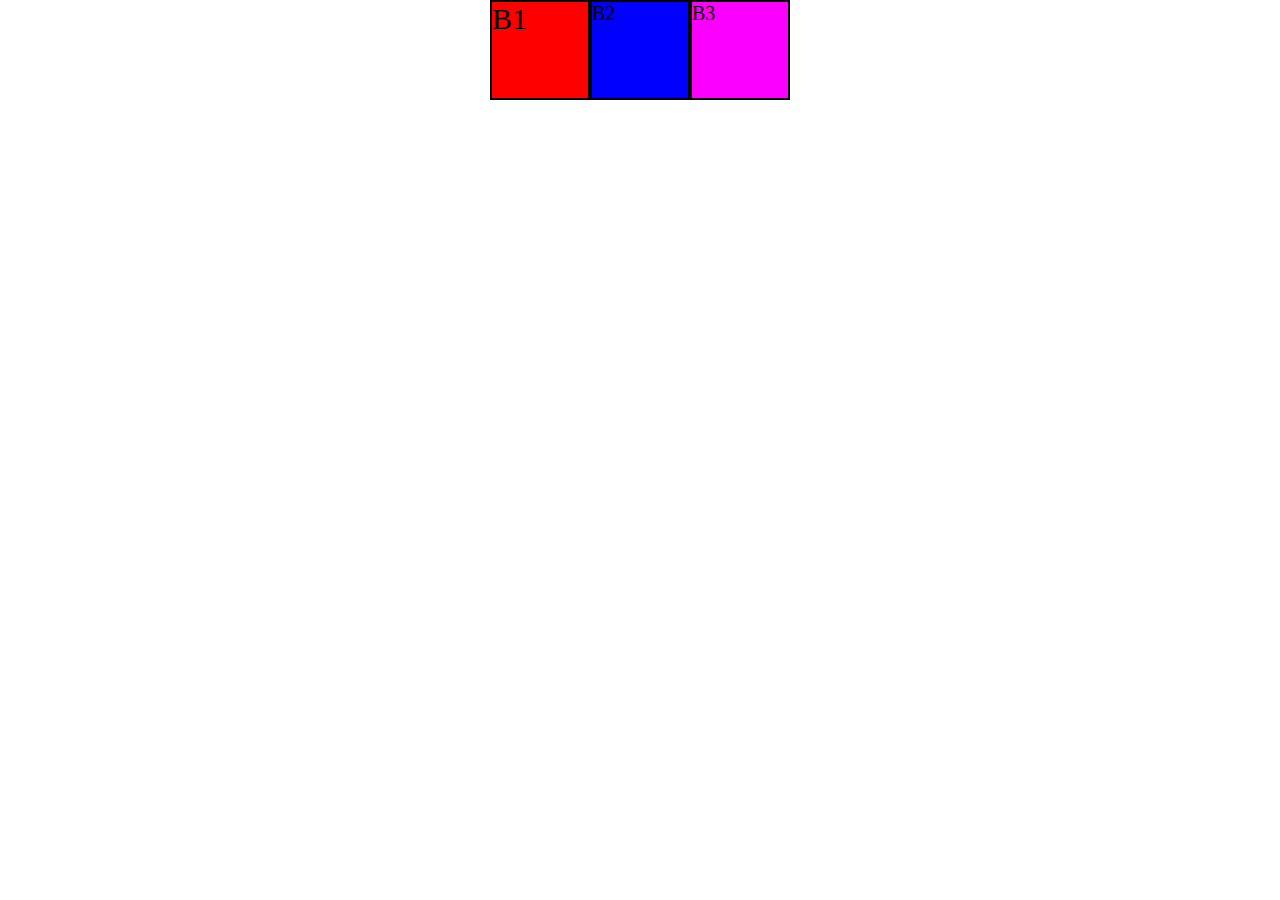
<file: Lesson3_ContentModel/index.html>
<!DOCTYPE html>
<html lang="en">
  <head>
    <meta charset="UTF-8" />
    <meta name="viewport" content="width=device-width, initial-scale=1.0" />
    <title>Lesson 3</title>
    <link rel="stylesheet" href="style.css" />
  </head>
  <body>
    <div class="parent">
      <div class="box1">B1</div>
      <div class="box2">B2</div>
      <div class="box3">B3</div>
    </div>
  </body>
</html>
</file>
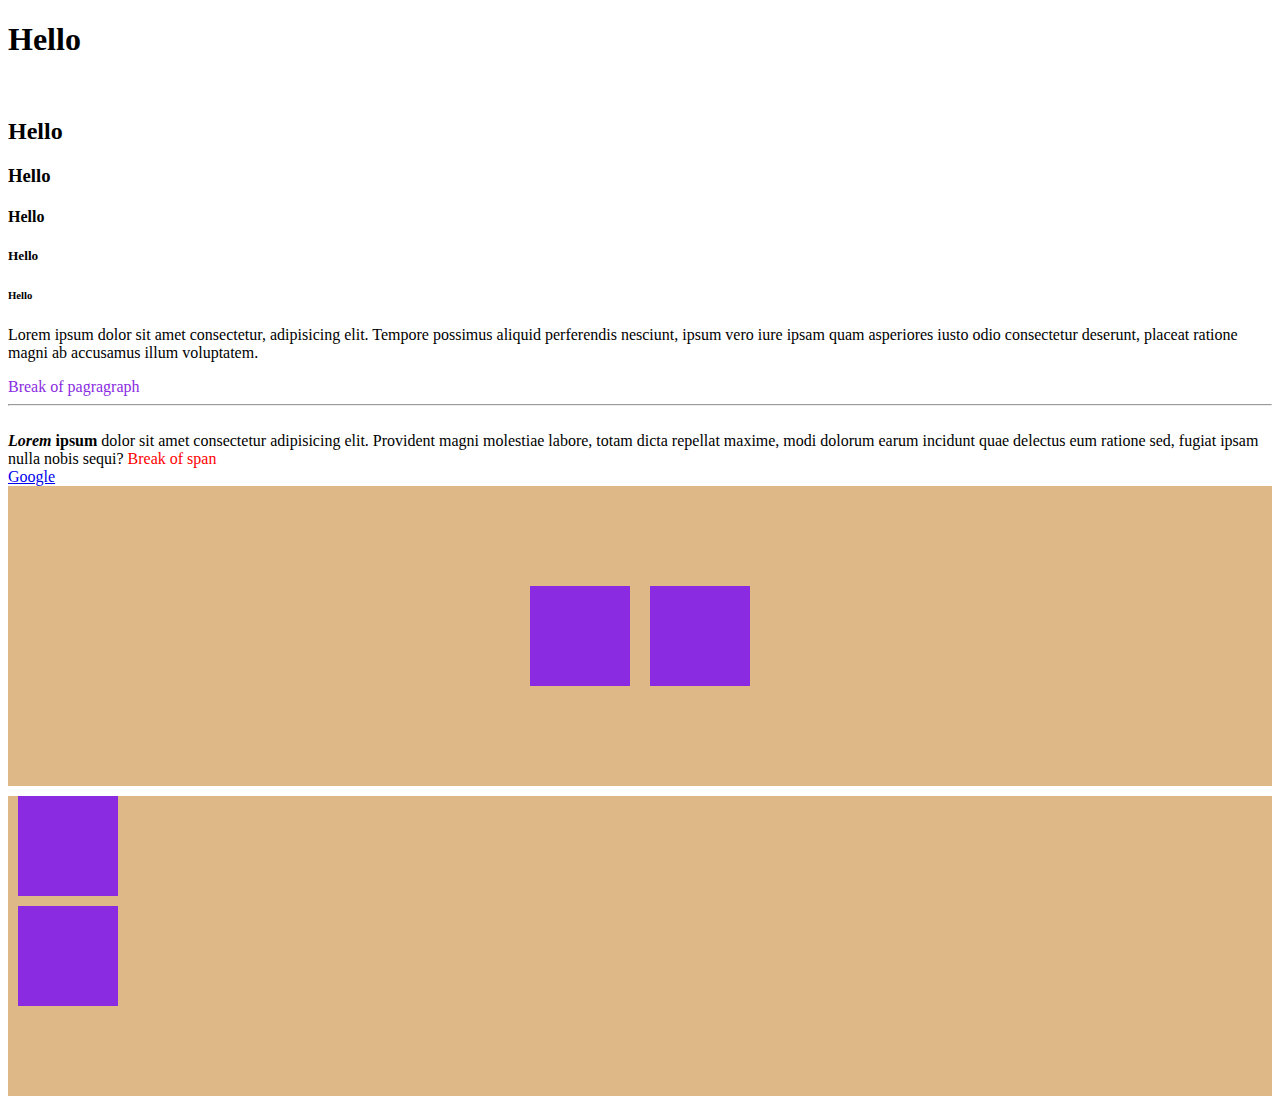
<file: Lesson1_GettingStarted/bai1.html>
<!-- comment -->
<!-- 
    HTML: HyperText Markup Language
    -> Html is not a programming language.
    
    Alt + L + O
    đơn vị code html: thẻ/tag
    <nametag attribute(Optinal)> content(Optinal) </nametag>
    open tag: <nametag>
    close tag: </nametag>
    open = close
-->
<!-- Khai báo cái chuẩn mà mình lập trình cho trang web 
    - Chuẩn: HTML5, XML, XHTML, JSP...
-->
<!DOCTYPE html>
<html lang="en">
  <head>
    <meta charset="UTF-8" />
    <meta name="viewport" content="width=device-width, initial-scale=1.0" />
    <title>Bài 1</title>
  </head>
  <body>
    <!-- thẻ tiêu đề: h1, h2, h3... h6 -->
    <h1>Hello</h1>
    <br />
    <h2>Hello</h2>
    <h3>Hello</h3>
    <h4>Hello</h4>
    <h5>Hello</h5>
    <h6>Hello</h6>
    <!-- thẻ đoạn văn bản: p -->
    <p>
      Lorem ipsum dolor sit amet consectetur, adipisicing elit. Tempore possimus
      aliquid perferendis nesciunt, ipsum vero iure ipsam quam asperiores iusto
      odio consectetur deserunt, placeat ratione magni ab accusamus illum
      voluptatem.
    </p>
    <span style="color: blueviolet">Break of pagragraph</span>
    <hr />
    <br />
    <span
      ><i style="font-weight: bolder">Lorem</i> <strong>ipsum</strong> dolor sit
      amet consectetur adipisicing elit. Provident magni molestiae labore, totam
      dicta repellat maxime, modi dolorum earum incidunt quae delectus eum
      ratione sed, fugiat ipsam nulla nobis sequi?</span
    >
    <span style="color: red">Break of span</span>
    <br />
    <!-- link tag -->
    <a href="https://youtube.com">Google</a>
    <div style="width: 100%; height: 0.05px; background-color: red"></div>

    <div id="father" style="width: 100%; height: 300px; background-color: burlywood;">
        <div class="son"></div>
        <div class="son"></div>

    </div>
    <div id="mother" style="width: 100%; height: 300px; background-color: burlywood;">
        <div class="son"></div>
        <div class="son"></div>
    </div>
    <style>
        #father {
            display: flex;
            flex-direction: row;
            justify-content: center;
            align-items: center;
        }
    
        .son {
            width: 100px;
            height: 100px;
            background-color: blueviolet;
            margin: 10px;
        }
    </style>
  </body>
</html>
</file>
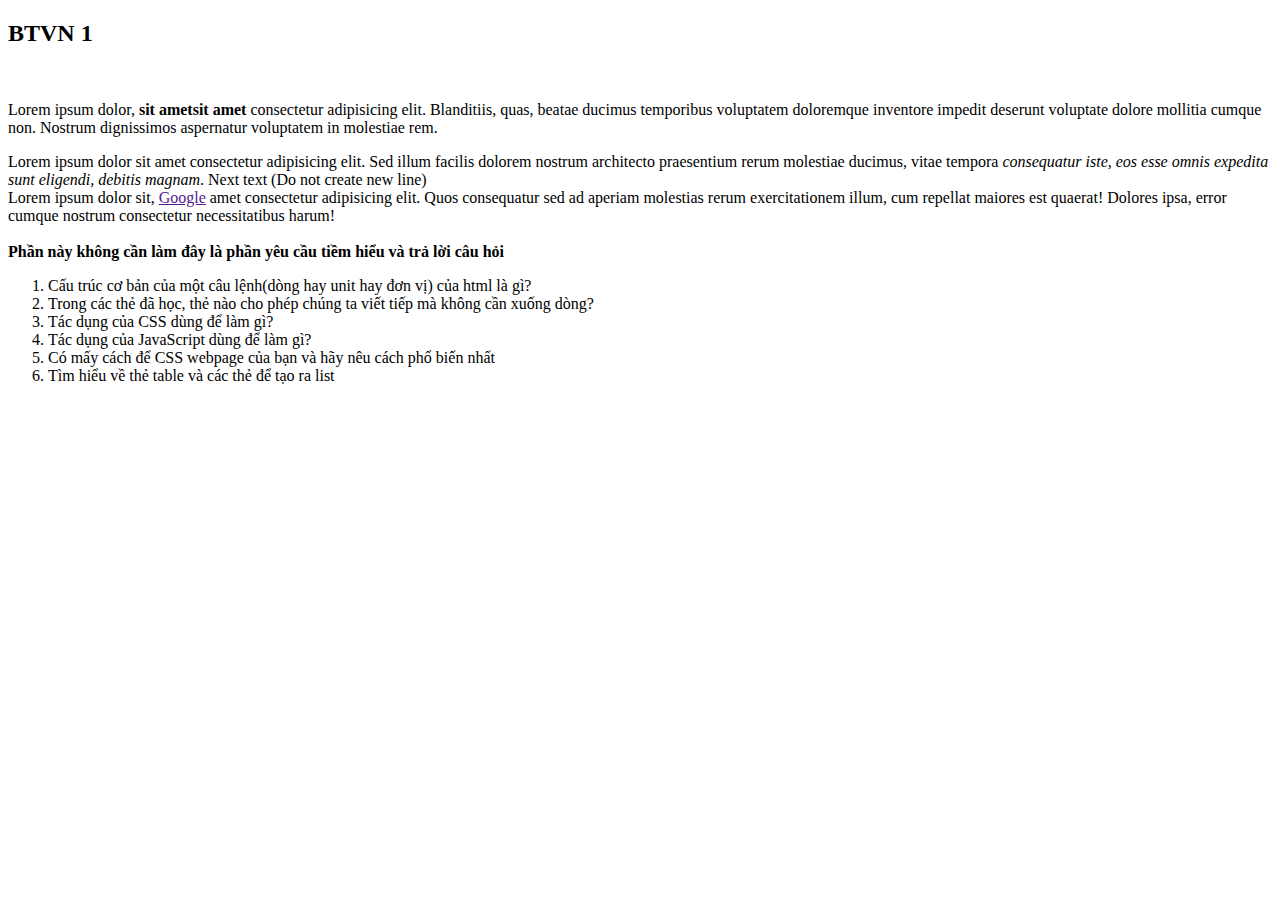
<file: Lesson1_GettingStarted/btvn1.html>
<!DOCTYPE html>
<html lang="en">
<head>
    <meta charset="UTF-8">
    <meta name="viewport" content="width=device-width, initial-scale=1.0">
    <title>BTVN 1</title>
</head>
<body>
    <h2>BTVN 1</h2>
    <br>
    <p>Lorem ipsum dolor, <strong>sit ametsit amet</strong> consectetur adipisicing elit. Blanditiis, quas, beatae ducimus temporibus voluptatem doloremque inventore impedit deserunt voluptate dolore mollitia cumque non. Nostrum dignissimos aspernatur voluptatem in molestiae rem.</p>
    <span>Lorem ipsum dolor sit amet consectetur adipisicing elit. Sed illum facilis dolorem nostrum architecto praesentium rerum molestiae ducimus, vitae tempora <i>consequatur iste, eos esse omnis expedita sunt eligendi, debitis magnam</i>.</span>
    <span>Next text (Do not create new line)</span>
    <br>
    <span>Lorem ipsum dolor sit, <a href="">Google</a> amet consectetur adipisicing elit. Quos consequatur sed ad aperiam molestias rerum exercitationem illum, cum repellat maiores est quaerat! Dolores ipsa, error cumque nostrum consectetur necessitatibus harum!</span>


    <br>
    <br>
    <label for="homework" style="font-weight: 600;">Phần này không cần làm đây là phần yêu cầu tiềm hiểu và trả lời câu hỏi</label>
    <ol style="">
        <li>Cấu trúc cơ bản của một câu lệnh(dòng hay unit hay đơn vị) của html là gì?</li>
        <li>Trong các thẻ đã học, thẻ nào cho phép chúng ta viết tiếp mà không cần xuống dòng?</li>
        <li>Tác dụng của CSS dùng để làm gì?</li>
        <li>Tác dụng của JavaScript dùng để làm gì?</li>
        <li>Có mấy cách để CSS webpage của bạn và hãy nêu cách phổ biến nhất</li>
        <li>Tìm hiểu về thẻ table và các thẻ để tạo ra list</li>
    </ol>
</body>
</html>
</file>
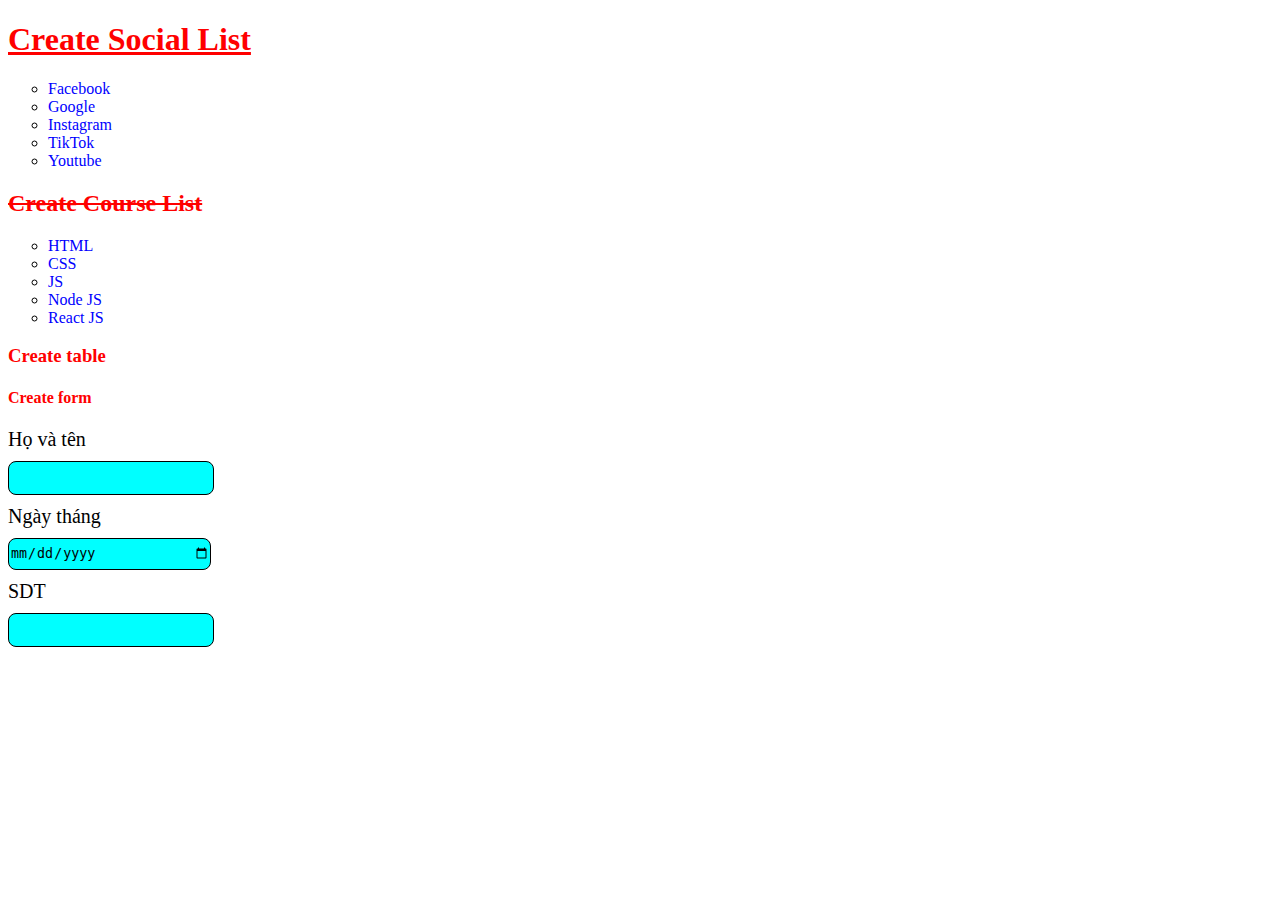
<file: Lesson2_AboutRemainTag/fixBT.html>
<!DOCTYPE html>
<html lang="en">
  <head>
    <meta charset="UTF-8" />
    <meta name="viewport" content="width=device-width, initial-scale=1.0" />
    <title>BTVN 1</title>
    <style>
        .title {
            color: red;
        }
        .social-title {
            text-decoration: underline;
        }
        .course-title {
            text-decoration: line-through;
        }

        a {
            text-decoration: none;
            color: blue;
        }

        li {
            list-style: circle;
        }
        form {
            display: flex;
            flex-direction: column;
            align-items: flex-start;
        }
        form input {
            background-color: aqua;
            border: 1px solid black;
            border-radius: 8px;
            width: 200px;
            height: 30px;
            margin-bottom: 10px;
        }
        form label {
            font-size: 20px;
            margin-bottom: 10px;
        }
    </style>
  </head>
  <body>
    <h1 class="title social-title">Create Social List</h1>
    <ul class="social-list">
      <li class="list1"><a href="">Facebook</a></li>
      <li class="list1"><a href="">Google</a></li>
      <li class="list1"><a href="">Instagram</a></li>
      <li class="list1"><a href="">TikTok</a></li>
      <li class="list1"><a href="">Youtube</a></li>
    </ul>
    <h2 class="title course-title">Create Course List</h2>
    <ul class="course-list">
        <li class="list2"><a href="">HTML</a></li>
        <li class="list2"><a href="">CSS</a></li>
        <li class="list2"><a href="">JS</a></li>
        <li class="list2"><a href="">Node JS</a></li>
        <li class="list2"><a href="">React JS</a></li>
    </ul>
    <h3 class="title">Create table</h3>

    <h4 class="title">Create form</h4>
    <form action="#">
        <label for="">Họ và tên</label>
        <input type="text" name="" id="">
        <label for="">Ngày tháng</label>
        <input type="date" name="" id="">
        <label for="">SDT</label>
        <input type="number" name="" id="">
    </form>
  </body>
</html>
</file>
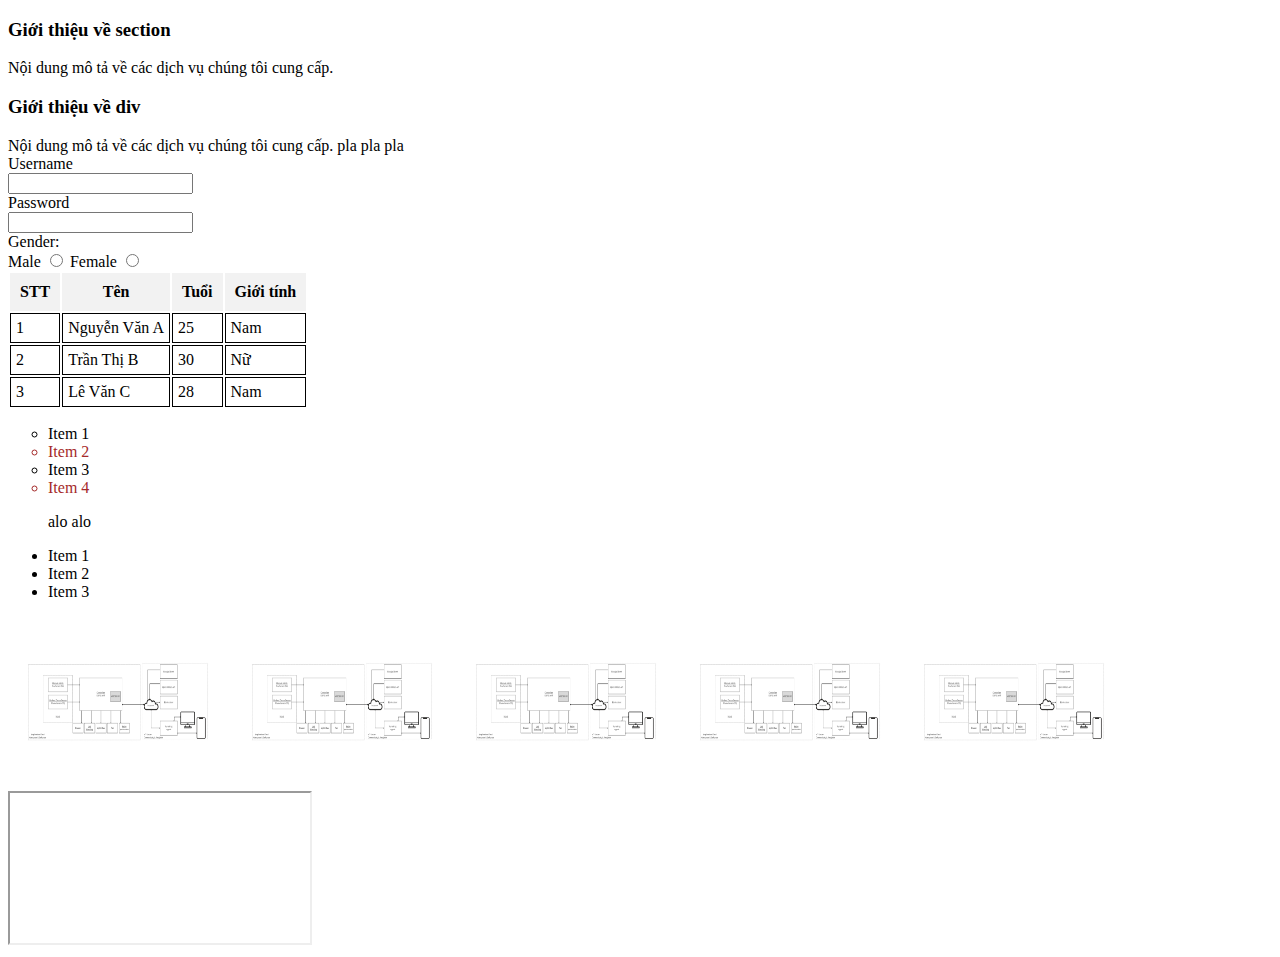
<file: Lesson2_AboutRemainTag/Lesson2.html>
<!DOCTYPE html>
<html lang="en">
  <head>
    <meta charset="UTF-8" />
    <meta name="viewport" content="width=device-width, initial-scale=1.0" />
    <title>Lesson 2</title>
    <link rel="stylesheet" href="style.css"/>
    <style>
        th {
            background-color: #f2f2f2;
            padding: 10px;
        }
        td {
            border: 1px solid black;
            padding: 5px;
        }

        
    </style>

  </head>
  <body>
    <section>
      <h3>Giới thiệu về section</h3>
      <p>Nội dung mô tả về các dịch vụ chúng tôi cung cấp.</p>
    </section>

    <div>
      <h3>Giới thiệu về div</h3>
      <p style="display: inline">
        Nội dung mô tả về các dịch vụ chúng tôi cung cấp.
      </p>
      <span style="display: inline">pla pla pla</span>
    </div>

    <!-- Form -->
    <form action="#">
        <label for="username">Username <br/></label>
        <input type="text" name="username" id="username"/>
        <br />
        <label for="password">Password <br/></label>
        <input type=password" name="password" id="password"/>
        <br>
        <label for="">Gender: </label>
        <br>
        <label for="male">Male</label>
        <input type="radio" id="male" name="gender">
        <label for="female">Female</label>
        <input type="radio" id="female" name="gender">

        <!-- type radio: dùng để trả về 1 giá trị duy nhất cho 1 biến
             type checkbox: dùng để trả về 1 mảng -->
        
    </form>

    <table>
        <thead>
            <tr>
                <th>STT</th>
                <th>Tên</th>
                <th>Tuổi</th>
                <th>Giới tính</th>
            </tr>
        </thead>
        <tbody>
            <tr>
                <td>1</td>
                <td>Nguyễn Văn A</td>
                <td>25</td>
                <td>Nam</td>
            </tr>
            <tr>
                <td>2</td>
                <td>Trần Thị B</td>
                <td>30</td>
                <td>Nữ</td>
            </tr>
            <tr>
                <td>3</td>
                <td>Lê Văn C</td>
                <td>28</td>
                <td>Nam</td>
            </tr>
        </tbody>
    </table>
    <!-- list -->
    <ul id="list1">
        <li class="li1">Item 1</li>
        <li class="li1">Item 2</li>
        <li class="li1">Item 3</li>
        <li class="li1">Item 4</li>
        <p>alo alo</p>
    </ul>
    
    <ul id="list2">
        <li class="li1">Item 1</li>
        <li class="li1">Item 2</li>
        <li class="li1">Item 3</li>
    </ul>

    <img src="Image/img1.jpg" alt="block diagram">
    <img src="Image/img1.jpg" alt="block diagram">
    <img src="Image/img1.jpg" alt="block diagram">
    <img src="Image/img1.jpg" alt="block diagram">
    <img src="Image/img1.jpg" alt="block diagram">
    <iframe
  src="https://www.google.com/maps/embed?pb=!1m18!1m12!1m3!1d3918.441869877478!2d106.79927977464175!3d10.865518989308695!2m3!1f0!2f0!3f0!3m2!1i1024!2i768!4f13.1!3m3!1m2!1s0x3175276e0261aa89%3A0x7d025b6a79857d4a!2zVHLGsOG7nW5nIMSQ4bqhaSBI4buNYyBGQlQgVGjDoG5oIHBo4buRIEjhu5MgQ2jDrSBNaW5o!5e0!3m2!1svi!2s!4v1678255000000!5m2!1svi!2s"
  allowfullscreen=""
  loading="lazy"
  referrerpolicy="no-referrer-when-downgrade"
></iframe>
    
    
    <!-- Có 3 kiểu viết Css
        1: Inline: Viết trực tiếp vào thuộc tính của thẻ
        2: Internal: Viết trong cặp thẻ style
        3: External: Viết trong file css riêng, sau đó liên kết với html bằng thẻ link
    -->


  </body>
</html>
</file>
<file: Lesson3_ContentModel/style.css>
.box1 {
    width: 100px;
    height: 100px;
    background-color: red;
    /* padding */
    /* padding: 20px; */
    
    border: 2px solid black;
    /* border structure: độ dày, kiểu, màu */
    box-sizing: border-box;
    /* outline: 20px solid green; */
    /* margin > outline > border > padding > content */
    
    font-size: 30px;
}
.box2 {
    width: 100px;
    height: 100px;
    border: 2px solid black;
    box-sizing: border-box;
    background-color: blue;

}
.box3 {
    width: 100px;
    height: 100px;
    border: 2px solid black;
    box-sizing: border-box;
    background-color: rgb(251, 0, 255);

}
html, body {
    font-size: 20px;
    margin: 0;
}
.inner-div {
    font-size: 1rem;
}

.parent {
    display: flex;
    flex-direction: row;
    flex-wrap: wrap;
    justify-content: center;
}
/* đơn vị đo: px, em, rem, vh, vw */
</file>
<file: Lesson2_AboutRemainTag/style.css>
img {
    width: 200px;
    height: 150px;
    margin: 10px;
}

#list1 {
    list-style-type: circle;
}
/* pseudo */
#list1 .li1:nth-child(even) {
    color: brown;
}
</file>
